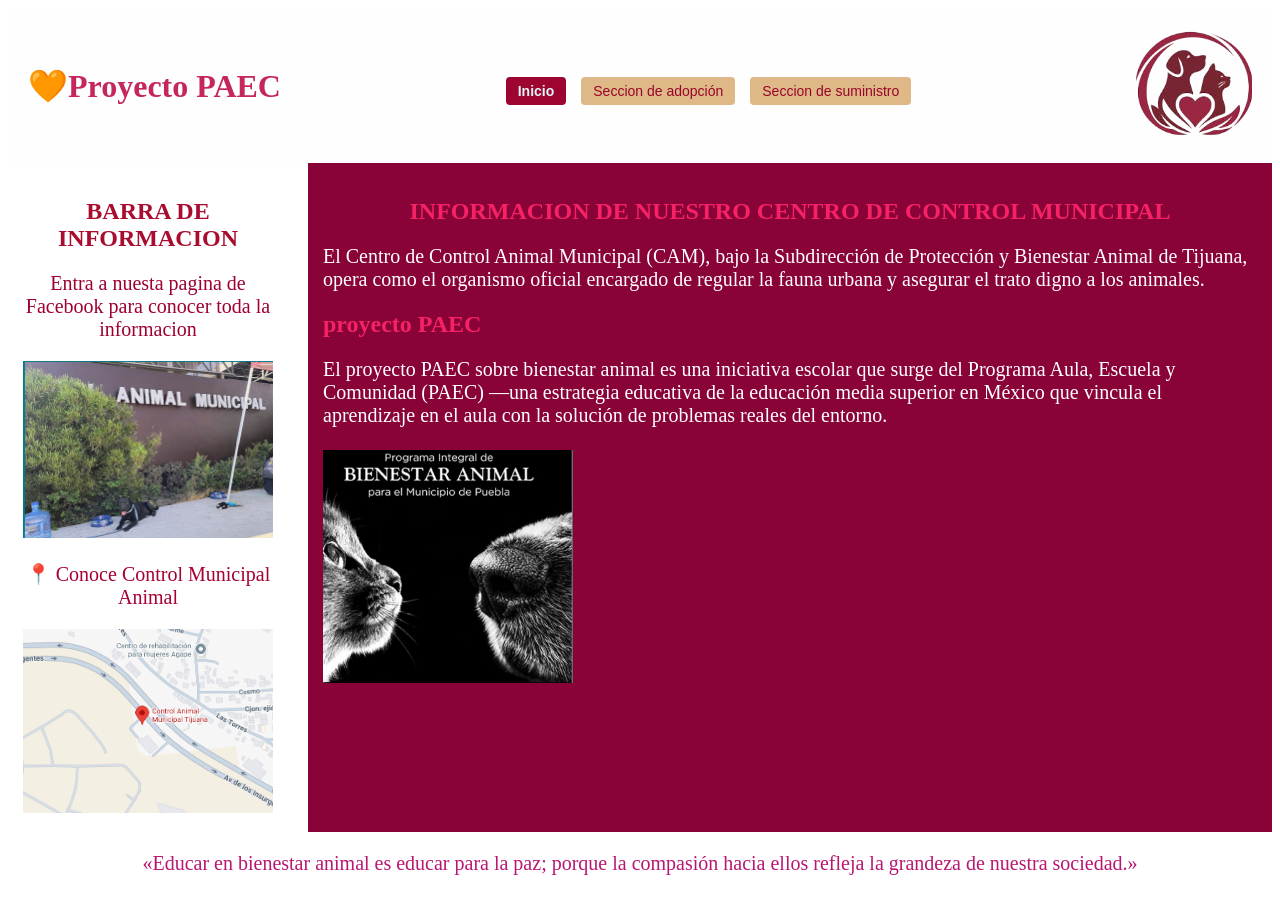
<file: index.html>
<!DOCTYPE html>
<html lang="es">

<head>
    <meta charset="UTF-8">
    <title>🧡Proyecto PAEC</title>
    <link rel="stylesheet" href="estilos.css">
</head>

<body>
    <header>
        <h1 style="margin: 0; text-align: center; color: rgb(198, 38, 94); ">🧡Proyecto PAEC</h1>
        <div>
            <nav class="barra-navegacion">
                <a href="index.html" class="boton-nav activo">Inicio</a>
                <a href="2PAGINA.html" class="boton-nav ">Seccion de adopción</a>
                <a href="3PAGINA.html" class="boton-nav ">Seccion de suministro</a>
            </nav>
        </div>
        <img src="Imagenes/angelitosh.png" alt="Logo del Proyecto" class="logo-cabecera">
    </header>
    <main>
        <aside class="aside">
            <h2 style="text-align: center; color: rgb(168, 12, 46);"> BARRA DE INFORMACION </h2>
             <p  style="text-align: center; color: rgb(159, 0, 48); font-size: 20px;">Entra a nuesta pagina de Facebook para conocer toda la informacion</p>
             <a style="text-align: center;" href="https://www.facebook.com/DCAM.DMS.Oficial/?locale=es_LA">
                <img src="Imagenes/animalmunicipal.png" alt=" Municipal" class="barra-lateral" width="250">
            </a>
            <p style="text-align: center; color: rgb(166, 0, 50); font-size: 20px;">📍 Conoce Control Municipal Animal</p>
            <a href="https://maps.app.goo.gl/qnncr2MgKwdZwz2z8"> 
                <img src="Imagenes/ubicacion.png" alt="ubicacion" class="barra-lateral" width="250">
            </a>
        </aside>
        <section>
            <article>
                <h2 style="text-align: center; color: rgb(247, 34, 101);"> INFORMACION DE NUESTRO CENTRO DE CONTROL MUNICIPAL </h2>
                <p style="color: rgb(255, 255, 255); font-size: 20px;">
                    El Centro de Control Animal Municipal (CAM), bajo la Subdirección de Protección y Bienestar Animal de Tijuana, 
                    opera como el organismo oficial encargado de regular la fauna urbana y asegurar el trato digno a los animales.<br>
                </p>
                    <h2 style="color: rgb(247, 34, 101);">proyecto PAEC</h2>
                <p style="color: rgb(255, 255, 255); font-size: 20px;">
                   El proyecto PAEC sobre bienestar animal es una iniciativa escolar que surge del Programa Aula, Escuela y Comunidad (PAEC) 
                   —una estrategia educativa de la educación media superior en México que vincula el aprendizaje en el aula con la solución 
                   de problemas reales del entorno.<br>
                   <br>
                   <img src="Imagenes/Captura de pantalla 2026-10-09 022520.png" alt="ubicacion" class="barra-lateral" width="250">


                </p>
            </article>
        </section>
    </main>

    <footer>
        <p style=" text-align: center; color: rgb(177, 0, 100, 0.915); font-size: 20px;">«Educar en bienestar animal es educar para la paz; porque la compasión hacia ellos refleja la grandeza de nuestra sociedad.» </p>
    </footer>
</body>

</html>
</file>
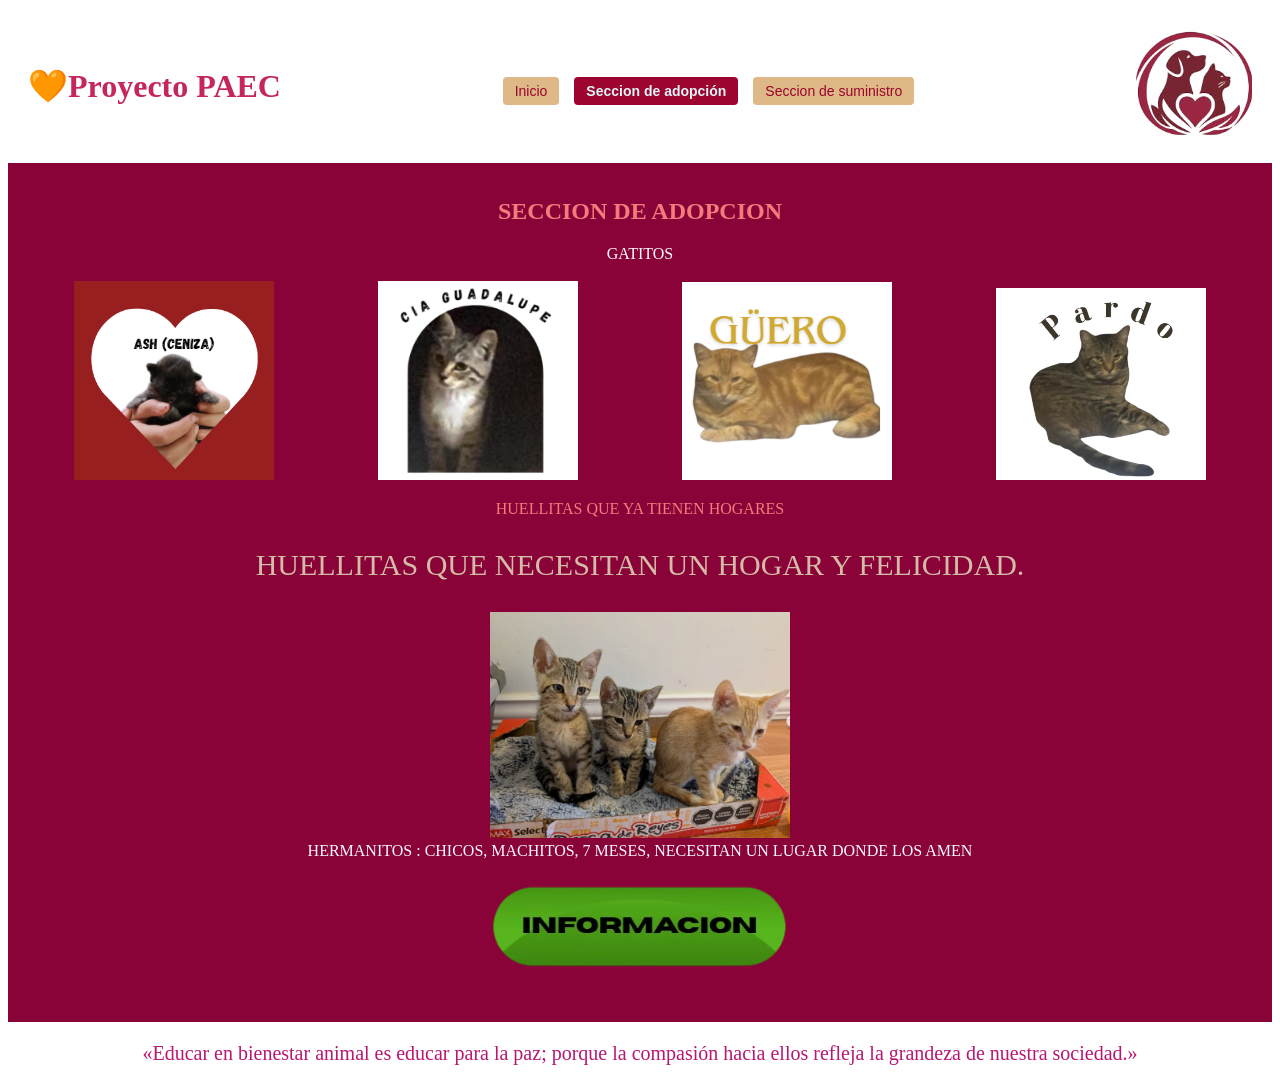
<file: 2PAGINA.html>
<!DOCTYPE html>
<html lang="es">

<head>
    <meta charset="UTF-8">
    <title>🧡Proyecto PAEC</title>
    <link rel="stylesheet" href="estilos.css">
</head>

<body>
    <header>
        <h1 style="margin: 0; text-align: center; color: rgb(198, 38, 94); ">🧡Proyecto PAEC</h1>
        <div>
            <nav class="barra-navegacion">
                <a href="index.html" class="boton-nav ">Inicio</a>
                <a href="2PAGINA.html" class="boton-nav activo ">Seccion de adopción</a>
                <a href="3PAGINA.html" class="boton-nav ">Seccion de suministro</a>
            </nav>
        </div>
        <img src="Imagenes/angelitosh.png" alt="Logo del Proyecto" class="logo-cabecera">
    </header>
    <main>
        <section>
            <article >
                <h2  style=" text-align: center;color: rgb(242, 124, 124); "> SECCION DE ADOPCION </h2>
                <p style=" text-align: center; color: rgb(255, 255, 255); " >  GATITOS <br>
                <br>
                <img src="Imagenes/ASHITOPAPA.png"alt="ASHITOPAPA" class="article" width="200" style="margin-right: 100px;">
                <img src="Imagenes/ciaguadalupe.png" alt="ciaguadalupe" class="article" width="200" style="margin-right: 100px;">
                <img src="Imagenes/GUERO.png" alt="GUERO" class="article" width="210" style="margin-right: 100px;">
                <img src="Imagenes/PARDIBOY.png" alt="GUERO" class="article" width="210">
                </p>
                <p style=" text-align: center;color: rgb(242, 124, 124); ">
                    HUELLITAS QUE YA TIENEN HOGARES
                </p>
                <p style=" text-align: center;color: rgb(213, 187, 167); font-size: 30px;">
                    HUELLITAS QUE NECESITAN UN HOGAR Y FELICIDAD.
                </p>
                <p style=" text-align: center; color: ghostwhite; ">
                    <img src="Imagenes/adopcion.png" alt="ADOPCION" class="article" width="300"><br>
                    HERMANITOS : CHICOS, MACHITOS, 7 MESES, NECESITAN UN LUGAR DONDE LOS AMEN<br>
                    <a href="https://www.instagram.com/p/DaBicnlEmii/?utm_source=ig_web_copy_link&rpxt=MzRlODBiNWFlZA==&srtk=MzRlODBiNWFlZA==">
                        <img src="Imagenes/_8C7A7736-9BBF-47F2-9257-DD07D1D16FF7_-removebg-preview.png" alt="ADOPCION" class="article" width="300">
                    </a>
                </p>
            </article>
        </section>
    </main>

    <footer>
        <p style=" text-align: center; color: rgba(177, 0, 100, 0.915); font-size: 20px;">«Educar en bienestar animal es educar para la paz; porque la compasión hacia ellos refleja la grandeza de nuestra sociedad.»</p>
    </footer>
</body>

</html>
</file>
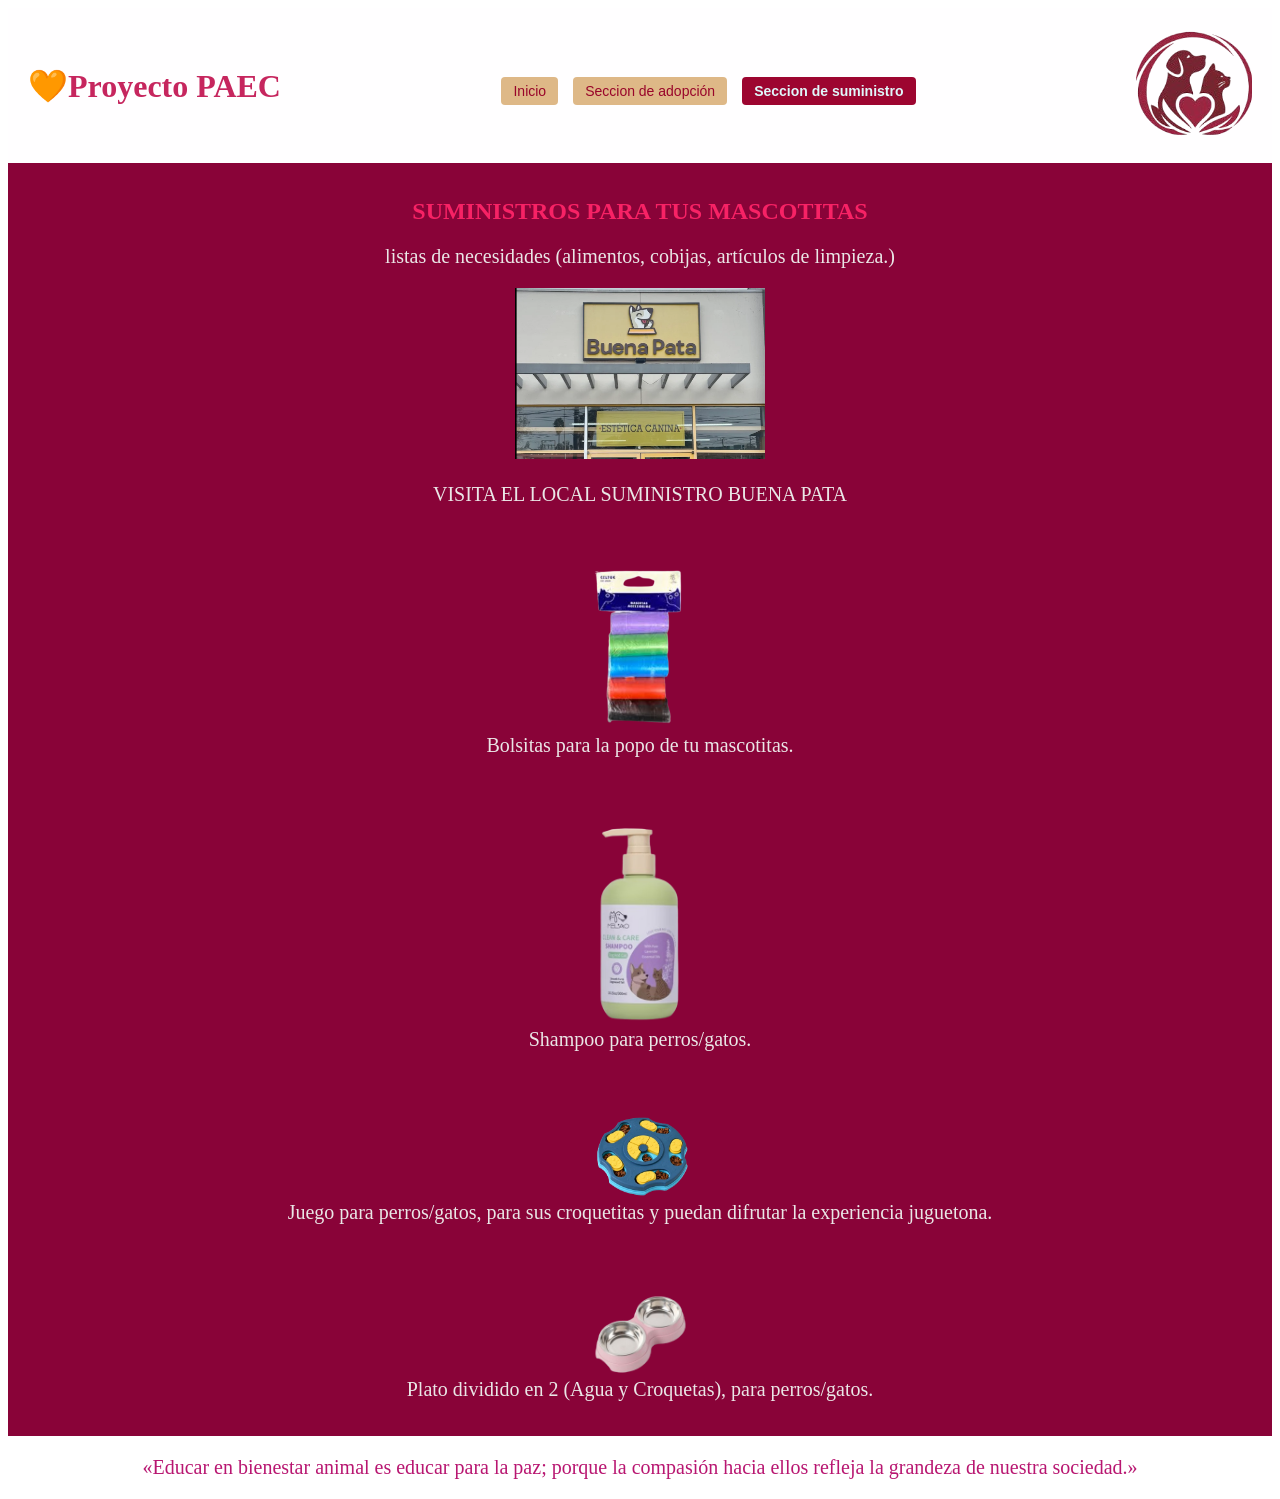
<file: 3PAGINA.html>
<!DOCTYPE html>
<html lang="es">

<head>
    <meta charset="UTF-8">
    <title>🧡Proyecto PAEC</title>
    <link rel="stylesheet" href="estilos.css">
</head>

<body class="pagina-suministro">
    <header>
        <h1 style="margin: 0; text-align: center; color: rgb(198, 38, 94); ">🧡Proyecto PAEC</h1>
        <div>
            <nav class="barra-navegacion">
                <a href="index.html" class="boton-nav ">Inicio</a>
                <a href="2PAGINA.html" class="boton-nav ">Seccion de adopción</a>
                <a href="3PAGINA.html" class="boton-nav activo">Seccion de suministro</a>
            </nav>
        </div>
        <img src="Imagenes/angelitosh.png" alt="Logo del Proyecto" class="logo-cabecera">
    </header>
    <main>
        <section>
            <article>
                <h2 style="text-align: center; color: rgb(247, 34, 101);">SUMINISTROS PARA TUS MASCOTITAS</h2>
                <p style=" text-align: center;color: rgb(234, 230, 230); font-size: 20px;">listas de necesidades (alimentos, cobijas, 
                    artículos de limpieza.)

                </p>
                <p style=" text-align: center;">
                    <a href="https://maps.app.goo.gl/2hBjUAukammg6bCV9">
                        <img src="Imagenes/buena.png" alt="buena" class="articulo" width="250">
                    </a><br>
                    <p style=" text-align: center; color: rgb(234, 230, 230); font-size: 20px;">
                        VISITA EL LOCAL SUMINISTRO BUENA PATA
                    </p>
                    <br>
                    <p style=" text-align: center; color: rgb(234, 230, 230); font-size: 20px;">
                     <img src="Imagenes/12.png" alt="buena" class="articulo" width="100" ><br>
                     Bolsitas para la popo de tu mascotitas.
                    </p><br>
                    <p style=" text-align: center; color: rgb(234, 230, 230); font-size: 20px;">
                     <img src="Imagenes/13.png" alt="buena" class="articulo" width="100" ><br>
                     Shampoo para perros/gatos.
                    </p><br>
                    <p style=" text-align: center; color: rgb(234, 230, 230); font-size: 20px;">
                     <img src="Imagenes/14.png" alt="buena" class="articulo" width="100" ><br>
                     Juego para perros/gatos, para sus croquetitas y puedan difrutar la experiencia juguetona.
                    </p><br>
                    <p style=" text-align: center; color: rgb(234, 230, 230); font-size: 20px;">
                      <img src="Imagenes/15.png" alt="buena" class="articulo" width="100"><br>
                      Plato dividido en 2 (Agua y Croquetas), para perros/gatos.
                    </p>
                </p>
            </article>
        </section>
    </main>

    <footer>
        <p style=" text-align: center; color: rgb(177, 0, 100, 0.915); font-size: 20px;">«Educar en bienestar animal es educar para la paz; porque la compasión hacia ellos refleja la grandeza de nuestra sociedad.»</p>
    </footer>
</body>

</html>
</file>
<file: estilos.css>
header {
    display: flex;
    justify-content: space-between;
    align-items: center;
    background-color: #fffeff;
    padding: 10px 20px;
}

.logo-pequeno {
    width: 50px;
    height: auto;
    display: block;
}

.logo-cabecera {
    max-width: 100%;
    height: auto;
    display: block;
    margin-bottom: 15px;
}

.barra-navegacion {
    display: flex;
    gap: 15px;
    margin-top: 10px;
}

.boton-nav {
    text-decoration: none;
    color: rgb(153, 5, 42);
    background-color: burlywood;
    padding: 6px 12px;
    border-radius: 4px;
    font-size: 14px;
    font-family: sans-serif;
    transition: background-color 0.3s;
}

.boton-nav:hover {
    background-color: darkred;
    color: #e0f7fa;
}

body.pagina-suministro .boton-nav:hover {
    background-color: rgb(125, 1, 32);
    color: #e0f7fa;
}

.boton-nav.activo {
    background-color: rgb(157, 5, 48);
    color: #e0f7fa;
    font-weight: bold;
}

main {
    display: flex;
    gap: 20px;
}

.aside {
    width: 25%;
    background-color: #ffffff;
    padding: 15px;
}

section {
    width: 100%;
    background-color: #890338;
    padding: 15px;
}
</file>
